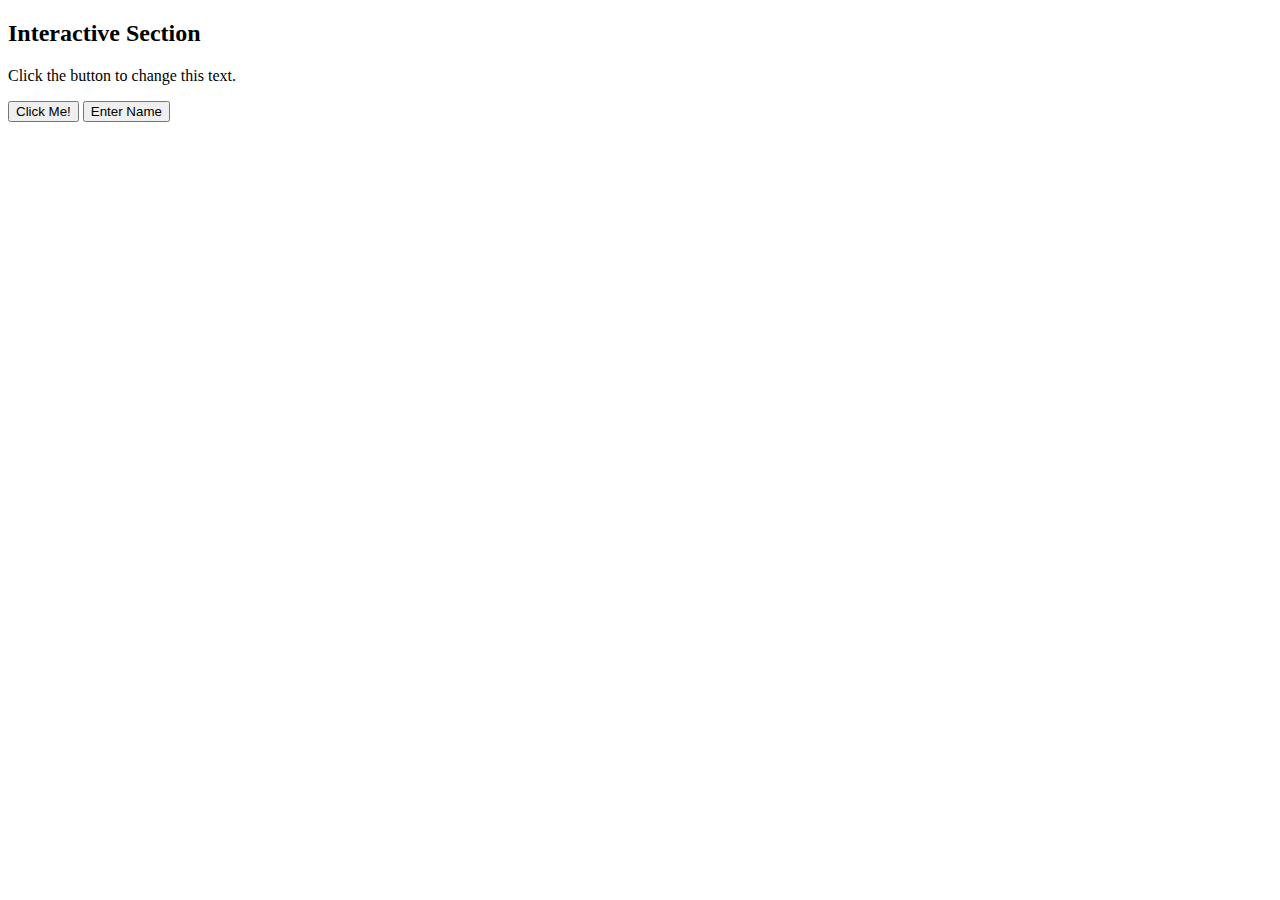
<file: Wed tech exam/java.html>
<!DOCTYPE html>
<html lang="en">
<head>
    <meta charset="UTF-8">
    <meta name="viewport" content="width=device-width, initial-scale=1.0">
    <section id="interactive" class="content">
        <h2>Interactive Section</h2>
        <p id="interactive-text">Click the button to change this text.</p>
        <button onclick="changeText()">Click Me!</button>
        <button onclick="showPrompt()">Enter Name</button>
    </section>

    <footer>
        <p></p>
    </footer>

    <script src="java.js"></script>
</body>
</html>
</file>
